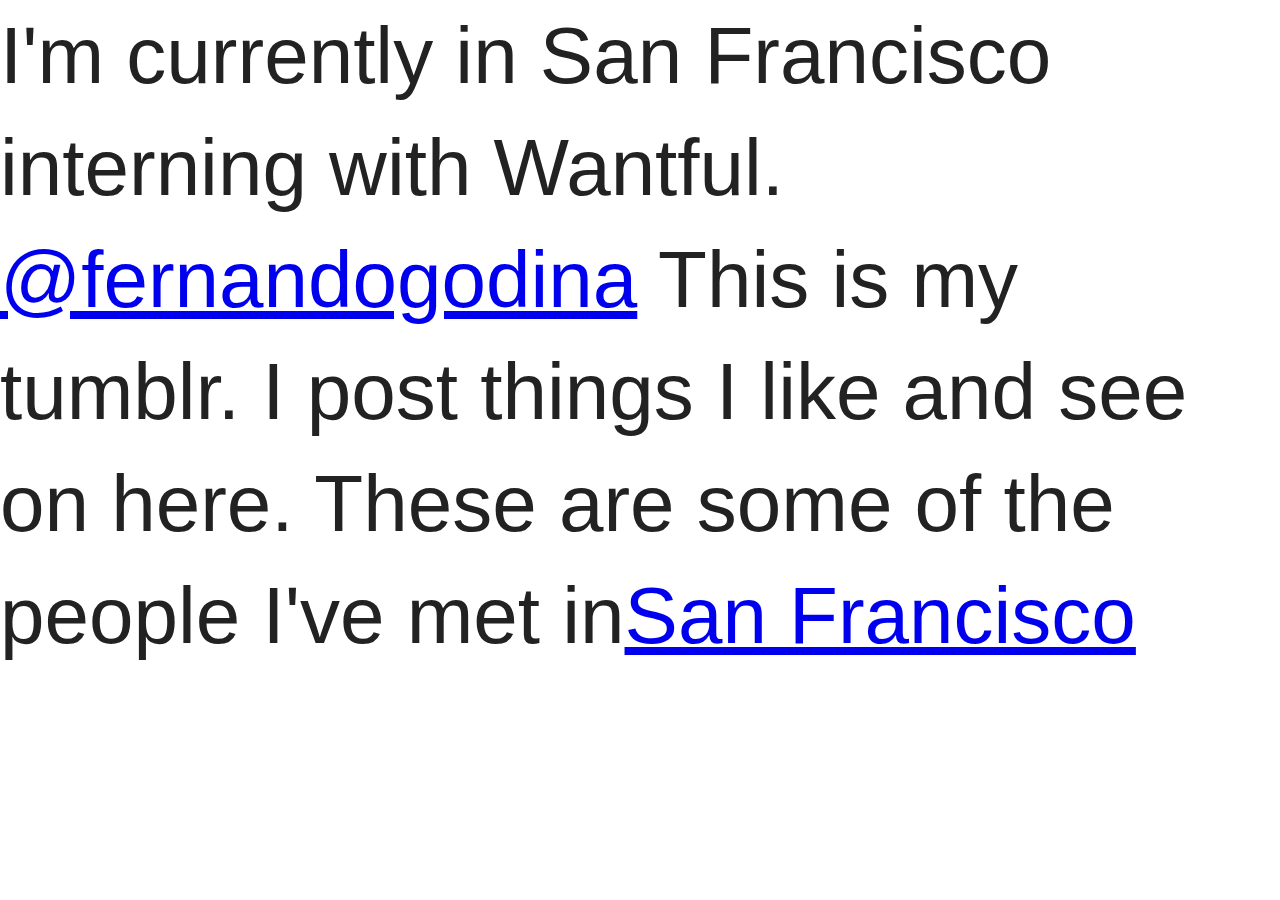
<file: index.html>
<!DOCTYPE html>
<!-- paulirish.com/2008/conditional-stylesheets-vs-css-hacks-answer-neither/ -->
<!-- Consider specifying the language of your content by adding the `lang` attribute to <html> -->
<!--[if lt IE 7]> <html class="no-js lt-ie9 lt-ie8 lt-ie7"> <![endif]-->
<!--[if IE 7]>    <html class="no-js lt-ie9 lt-ie8"> <![endif]-->
<!--[if IE 8]>    <html class="no-js lt-ie9"> <![endif]-->
<!--[if gt IE 8]><!--> <html class="no-js"> <!--<![endif]-->
<head>
    <meta charset="utf-8">

    <!-- Use the .htaccess and remove these lines to avoid edge case issues.
         More info: h5bp.com/i/378 -->
    <meta http-equiv="X-UA-Compatible" content="IE=edge,chrome=1">

    <title></title>
    <meta name="description" content="">

    <!-- Mobile viewport optimized: h5bp.com/viewport -->
    <meta name="viewport" content="width=device-width">

    <!-- Place favicon.ico and apple-touch-icon.png in the root directory: mathiasbynens.be/notes/touch-icons -->

    <link rel="stylesheet" href="css/main.css">

    <!-- More ideas for your <head> here: h5bp.com/d/head-Tips -->

    <!-- All JavaScript at the bottom, except this Modernizr build.
         Modernizr enables HTML5 elements & feature detects for optimal performance.
         Create your own custom Modernizr build: www.modernizr.com/download/ -->
    <script src="js/vendor/modernizr-2.6.1.min.js"></script>
</head>
<body>
    <!-- Prompt IE 6 users to install Chrome Frame. Remove this if you support IE 6.
         chromium.org/developers/how-tos/chrome-frame-getting-started -->
    <!--[if lt IE 7]><p class="chromeframe">Your browser is <em>ancient!</em> <a href="http://browsehappy.com/">Upgrade to a different browser</a> or <a href="http://www.google.com/chromeframe/?redirect=true">install Google Chrome Frame</a> to experience this site.</p><![endif]-->

    <!-- Add your site or application content here -->
	I'm currently in San Francisco interning with Wantful.
	<a href="https://twitter.com/fernandogodina"> @fernandogodina</a> 
	This is my tumblr. I post things I like and see on here.
	These are some of the people I've met in<a href="http://peopleinsanfrancisco.tumblr.com/">San Francisco</a>

    <!-- JavaScript at the bottom for fast page loading: http://developer.yahoo.com/performance/rules.html#js_bottom -->

    <!-- Grab Google CDN's jQuery, with a protocol relative URL; fall back to local if offline -->
    <script src="//ajax.googleapis.com/ajax/libs/jquery/1.7.2/jquery.min.js"></script>
    <script>window.jQuery || document.write('<script src="js/vendor/jquery-1.7.2.min.js"><\/script>')</script>

    <!-- scripts concatenated and minified via build script -->
    <script src="js/plugins.js"></script>
    <script src="js/main.js"></script>
    <!-- end scripts -->

    <!-- Asynchronous Google Analytics snippet. Change UA-XXXXX-X to be your site's ID.
         mathiasbynens.be/notes/async-analytics-snippet -->
    <script>
        var _gaq=[['_setAccount','UA-XXXXX-X'],['_trackPageview']];
        (function(d,t){var g=d.createElement(t),s=d.getElementsByTagName(t)[0];
        g.src=('https:'==location.protocol?'//ssl':'//www')+'.google-analytics.com/ga.js';
        s.parentNode.insertBefore(g,s)}(document,'script'));
    </script>
</body>
</html>
</file>
<file: css/main.css>
/*
 * HTML5 Boilerplate
 *
 * What follows is the result of much research on cross-browser styling.
 * Credit left inline and big thanks to Nicolas Gallagher, Jonathan Neal,
 * Kroc Camen, and the H5BP dev community and team.
 *
 * Detailed information about this CSS: h5bp.com/css
 *
 * ==|== normalize ==========================================================
 */


/* =============================================================================
   HTML5 display definitions
   ========================================================================== */

article,
aside,
details,
figcaption,
figure,
footer,
header,
hgroup,
nav,
section,
summary {
    display: block;
}

audio,
canvas,
video {
    display: inline-block;
    *display: inline;
    *zoom: 1;
}

audio:not([controls]) {
    display: none;
}

[hidden] {
    display: none;
}


/* =============================================================================
   Base
   ========================================================================== */

/*
 * 1. Correct text resizing oddly in IE6/7 when body font-size is set using em units
 * 2. Prevent iOS text size adjust on device orientation change, without disabling user zoom: h5bp.com/g
 */

html {
    font-size: 100%;
    -webkit-text-size-adjust: 100%;
    -ms-text-size-adjust: 100%;
}

html,
button,
input,
select,
textarea {
    font-family: sans-serif;
    color: #222;
}

body {
    margin: 0;
    font-size: 5em;
    line-height: 1.4;
}

/*
 * Remove text-shadow in selection highlight: h5bp.com/i
 * These selection declarations have to be separate.
 * Customize the background color to match your design.
 */

::-moz-selection {
    background: #b3d4fc;
    text-shadow: none;
}

::selection {
    background: #b3d4fc;
    text-shadow: none;
}


/* =============================================================================
   Links
   ========================================================================== */

a {
    color: #00e;
}

a:visited {
    color: #551a8b;
}

a:hover {
    color: #06e;
}

a:focus {
    outline: thin dotted;
}

/*
 * Improve readability when focused and hovered in all browsers: h5bp.com/h
 */

a:hover,
a:active {
    outline: 0;
}


/* =============================================================================
   Typography
   ========================================================================== */

abbr[title] {
    border-bottom: 1px dotted;
}

b,
strong {
    font-weight: bold;
}

blockquote {
    margin: 1em 40px;
}

dfn {
    font-style: italic;
}

hr {
    display: block;
    height: 1px;
    border: 0;
    border-top: 1px solid #ccc;
    margin: 1em 0;
    padding: 0;
}

ins {
    background: #ff9;
    color: #000;
    text-decoration: none;
}

mark {
    background: #ff0;
    color: #000;
    font-style: italic;
    font-weight: bold;
}

/*
 * Redeclare monospace font family: h5bp.com/j
 */

pre,
code,
kbd,
samp {
    font-family: monospace, serif;
    _font-family: 'courier new', monospace;
    font-size: 1em;
}

/*
 * Improve readability of pre-formatted text
 */

pre {
    white-space: pre;
    white-space: pre-wrap;
    word-wrap: break-word;
}

q {
    quotes: none;
}

q:before,
q:after {
    content: "";
    content: none;
}

small {
    font-size: 85%;
}

/*
 * Position subscript and superscript content without affecting line-height: h5bp.com/k
 */

sub,
sup {
    font-size: 75%;
    line-height: 0;
    position: relative;
    vertical-align: baseline;
}

sup {
    top: -0.5em;
}

sub {
    bottom: -0.25em;
}


/* =============================================================================
   Lists
   ========================================================================== */

ul,
ol {
    margin: 1em 0;
    padding: 0 0 0 40px;
}

dd {
    margin: 0 0 0 40px;
}

nav ul,
nav ol {
    list-style: none;
    list-style-image: none;
    margin: 0;
    padding: 0;
}


/* =============================================================================
   Embedded content
   ========================================================================== */

/*
 * 1. Improve image quality when scaled in IE7: h5bp.com/d
 * 2. Remove the gap between images and borders on image containers: h5bp.com/i/440
 */

img {
    border: 0;
    vertical-align: middle;
    -ms-interpolation-mode: bicubic;
}

/*
 * Correct overflow not hidden in IE9
 */

svg:not(:root) {
    overflow: hidden;
}


/* =============================================================================
   Figures
   ========================================================================== */

figure {
    margin: 0;
}


/* =============================================================================
   Forms
   ========================================================================== */

form {
    margin: 0;
}

fieldset {
    border: 0;
    margin: 0;
    padding: 0;
}

/*
 * Indicate that 'label' will shift focus to the associated form element
 */

label {
    cursor: pointer;
}

/*
 * 1. Correct color not inheriting in IE6/7/8/9
 * 2. Correct alignment displayed oddly in IE6/7
 */

legend {
    border: 0;
    padding: 0;
    white-space: normal;
    *margin-left: -7px;
}

/*
 * 1. Correct font-size not inheriting in all browsers
 * 2. Remove margins in FF3/4 S5 Chrome
 * 3. Define consistent vertical alignment display in all browsers
 */

button,
input,
select,
textarea {
    font-size: 100%;
    margin: 0;
    vertical-align: baseline;
    *vertical-align: middle;
}

/*
 * 1. Define line-height as normal to match FF3/4 (set using !important in the UA stylesheet)
 */

button,
input {
    line-height: normal;
}

/*
 * 1. Display hand cursor for clickable form elements
 * 2. Allow styling of clickable form elements in iOS
 * 3. Correct inner spacing displayed oddly in IE7 (doesn't effect IE6)
 */

button,
input[type="button"],
input[type="reset"],
input[type="submit"] {
    cursor: pointer;
    -webkit-appearance: button;
    *overflow: visible;
}

/*
 * Re-set default cursor for disabled elements
 */

button[disabled],
input[disabled] {
    cursor: default;
}

/*
 * Consistent box sizing and appearance
 */

input[type="checkbox"],
input[type="radio"] {
    box-sizing: border-box;
    padding: 0;
    *width: 13px;
    *height: 13px;
}

input[type="search"] {
    -webkit-appearance: textfield;
    -moz-box-sizing: content-box;
    -webkit-box-sizing: content-box;
    box-sizing: content-box;
}

input[type="search"]::-webkit-search-decoration,
input[type="search"]::-webkit-search-cancel-button {
    -webkit-appearance: none;
}

/*
 * Remove inner padding and border in FF3/4: h5bp.com/l
 */

button::-moz-focus-inner,
input::-moz-focus-inner {
    border: 0;
    padding: 0;
}

/*
 * 1. Remove default vertical scrollbar in IE6/7/8/9
 * 2. Allow only vertical resizing
 */

textarea {
    overflow: auto;
    vertical-align: top;
    resize: vertical;
}


/* =============================================================================
   Tables
   ========================================================================== */

table {
    border-collapse: collapse;
    border-spacing: 0;
}

td {
    vertical-align: top;
}


/* =============================================================================
   Chrome Frame Prompt
   ========================================================================== */

.chromeframe {
    margin: 0.2em 0;
    background: #ccc;
    color: #000;
    padding: 0.2em 0;
}


/* ==|== primary styles =====================================================
   Author:
   ========================================================================== */
















/* ==|== media queries ======================================================
   EXAMPLE Media Query for Responsive Design.
   This example overrides the primary ('mobile first') styles
   Modify as content requires.
   ========================================================================== */

@media only screen and (min-width: 35em) {
    /* Style adjustments for viewports that meet the condition */
}



/* ==|== non-semantic helper classes ========================================
   Please define your styles before this section.
   ========================================================================== */

/*
 * Image replacement
 */

.ir {
    border: 0;
    font: 0/0 a;
    text-shadow: none;
    color: transparent;
    background-color: transparent;
}

/*
 * Hide from both screenreaders and browsers: h5bp.com/u
 */

.hidden {
    display: none !important;
    visibility: hidden;
}

/*
 * Hide only visually, but have it available for screenreaders: h5bp.com/v
 */

.visuallyhidden {
    border: 0;
    clip: rect(0 0 0 0);
    height: 1px;
    margin: -1px;
    overflow: hidden;
    padding: 0;
    position: absolute;
    width: 1px;
}

/*
 * Extends the .visuallyhidden class to allow the element to be focusable
 * when navigated to via the keyboard: h5bp.com/p
 */

.visuallyhidden.focusable:active,
.visuallyhidden.focusable:focus {
    clip: auto;
    height: auto;
    margin: 0;
    overflow: visible;
    position: static;
    width: auto;
}

/*
 * Hide visually and from screenreaders, but maintain layout
 */

.invisible {
    visibility: hidden;
}

/*
 * Contain floats: h5bp.com/q
 */

.clearfix:before,
.clearfix:after {
    content: "";
    display: table;
}

.clearfix:after {
    clear: both;
}

.clearfix {
    *zoom: 1;
}



/* ==|== print styles =======================================================
   Print styles.
   Inlined to avoid required HTTP connection: h5bp.com/r
   ========================================================================== */

@media print {
    * {
        background: transparent !important;
        color: #000 !important; /* Black prints faster: h5bp.com/s */
        box-shadow:none !important;
        text-shadow: none !important;
    }

    a,
    a:visited {
        text-decoration: underline;
    }

    a[href]:after {
        content: " (" attr(href) ")";
    }

    abbr[title]:after {
        content: " (" attr(title) ")";
    }

    /*
     * Don't show links for images, or javascript/internal links
     */

    .ir a:after,
    a[href^="javascript:"]:after,
    a[href^="#"]:after {
        content: "";
    }

    pre,
    blockquote {
        border: 1px solid #999;
        page-break-inside: avoid;
    }

    thead {
        display: table-header-group; /* h5bp.com/t */
    }

    tr,
    img {
        page-break-inside: avoid;
    }

    img {
        max-width: 100% !important;
    }

    @page {
        margin: 0.5cm;
    }

    p,
    h2,
    h3 {
        orphans: 3;
        widows: 3;
    }

    h2,
    h3 {
        page-break-after: avoid;
    }
}
</file>
